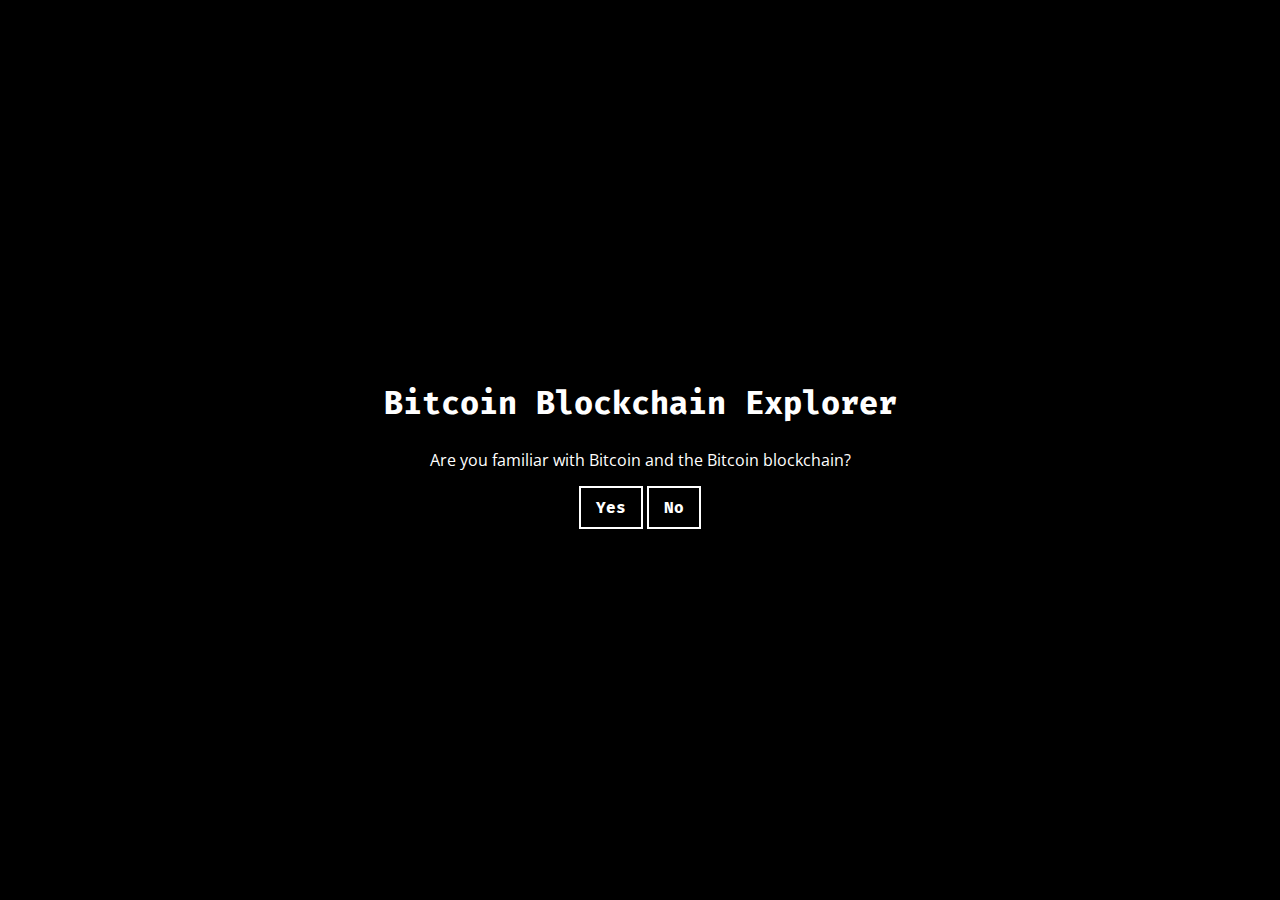
<file: home.html>
<!DOCTYPE html>
<html lang="en">
<head>
	<meta charset="UTF-8">
	<meta http-equiv="X-UA-Compatible" content="IE=edge">
	<meta name="viewport" content="width=device-width, initial-scale=1.0">
	<link rel="stylesheet" href="style.css">
	<title>Home</title>
</head>
<body>
	
	<div id="landing">
		<div class="title">
			<h1>Bitcoin Blockchain Explorer</h1>
		</div>

		<p style="color: white; margin: 3vh;">Are you familiar with Bitcoin and the Bitcoin blockchain?</p>
		<div class="inline_container">
			<a class="home-button" href="./index.html">Yes</a>
			<a class="home-button">No</a>
		</div>

	</div>

</body>
</html>
</file>
<file: style.css>
@import url("https://fonts.googleapis.com/css2?family=Fira+Mono:wght@400;500;700&display=swap");
@import url("https://fonts.googleapis.com/css2?family=Fira+Mono:wght@400;500;700&family=Open+Sans:ital,wght@0,300;0,400;0,500;0,600;1,300;1,400;1,500;1,600&display=swap");

html {
  scroll-behavior: smooth;
}

body {
  scroll-behavior: smooth;
}

* {
  margin: 0;
  padding: 0;
}

h1,
h2,
h3,
h4,
h5,
h6 {
  font-family: "Fira Mono", monospace;
  font-weight: 700;
}

a,
p,
label,
ul,
li,
input,
textarea {
  font-family: "Open Sans", sans-serif;
  font-size: 16px;
}

.button {
  border: 2px solid black;
  background-color: white;
  padding: 10px 15px;
  font-family: "Fira Mono", monospace;
  font-weight: bold;
  transition-duration: 0.2s;
}

.button:hover {
  background-color: black;
  color: white;
  cursor: pointer;
  font-size: 13px;
}

#info {
	transition-duration: 0.2s;
}

.card {
	border: 2px solid black;
	background-color: white;
	padding: 10px 15px;
	
}

#block {
	display: none;
}

.card > .header {
	width: 100%;
	border-bottom: 2px solid black;
}

.card * {
  margin-bottom: 10px;
}

/* #info {
  max-width: 500px;
} */

.title-container {
  max-width: 700px;
}

#warning {
  color: red;
  font-size: 16px;
}

.content > div {
  font-size: 16px;
  font-family: "Open Sans", sans-serif;
}

input {
  border: 2px solid black;
  font-size: 16px;
  padding: 5px 15px;
}

/* Landing page */
#landing {
  height: 100vh;
  width: 100%;
  background-color: black;
  display: flex;
  justify-content: center;
  align-items: center;
  flex-direction: column;
}

.title > *, .title > h3 {
  color: white;
}

.home-button {
  color: white;
  border: 2px solid white;
  padding: 10px 15px;
  font-family: "Fira Mono", monospace;
  transition-duration: 0.2s;
  text-decoration: none;
  font-weight: bold;
}

.home-button:hover {
  background-color: white;
  color: black;
  cursor: pointer;
}

.body {
  height: 100vh;
  width: 100%;
  display: flex;
  justify-content: center;
  align-items: center;
  flex-direction: column;
}

#transactions {
  display: none;
}
</file>
